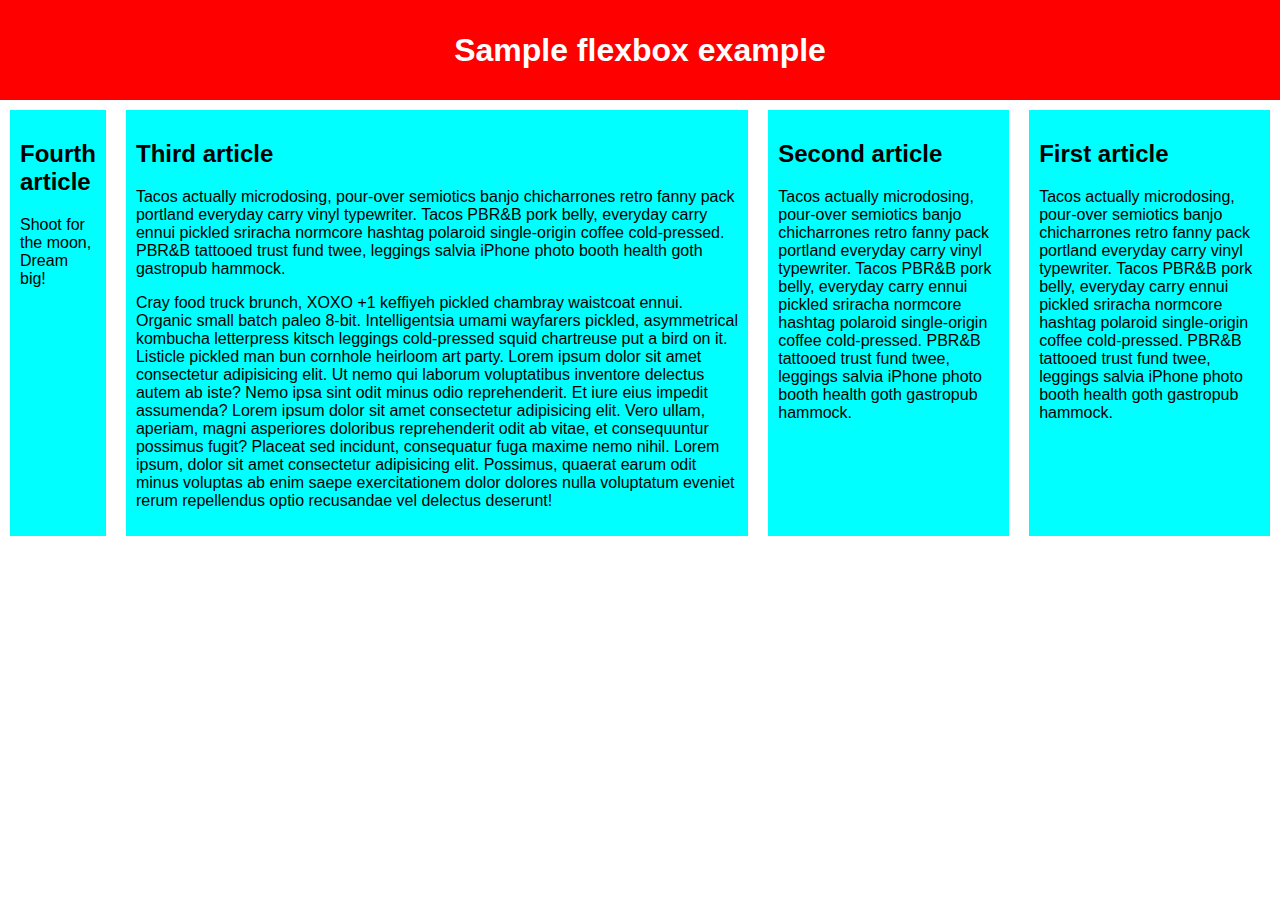
<file: index.html>
<!DOCTYPE html>
<html lang="en">
<head>
    <meta charset="UTF-8">
    <meta name="viewport" content="width=device-width, initial-scale=1.0">
    <link rel="stylesheet" href="style.css">
    <title>Document</title>
    <script src="javascript.js"></script> 
</head>
<body>
    <header>
        <h1>Sample flexbox example</h1>
      </header>
  
      <section>
        <article>
          <h2>First article</h2>
  
          <p>Tacos actually microdosing, pour-over semiotics banjo chicharrones retro fanny pack portland everyday carry vinyl typewriter. Tacos PBR&B pork belly, everyday carry ennui pickled sriracha normcore hashtag polaroid single-origin coffee cold-pressed. PBR&B tattooed trust fund twee, leggings salvia iPhone photo booth health goth gastropub hammock.</p>
        </article>
  
        <article>
          <h2>Second article</h2>
  
          <p>Tacos actually microdosing, pour-over semiotics banjo chicharrones retro fanny pack portland everyday carry vinyl typewriter. Tacos PBR&B pork belly, everyday carry ennui pickled sriracha normcore hashtag polaroid single-origin coffee cold-pressed. PBR&B tattooed trust fund twee, leggings salvia iPhone photo booth health goth gastropub hammock.</p>
        </article>
  
        <article>
          <h2>Third article</h2>
  
          <p>Tacos actually microdosing, pour-over semiotics banjo chicharrones retro fanny pack portland everyday carry vinyl typewriter. Tacos PBR&B pork belly, everyday carry ennui pickled sriracha normcore hashtag polaroid single-origin coffee cold-pressed. PBR&B tattooed trust fund twee, leggings salvia iPhone photo booth health goth gastropub hammock.</p>
  
          <p>Cray food truck brunch, XOXO +1 keffiyeh pickled chambray waistcoat ennui. Organic small batch paleo 8-bit. Intelligentsia umami wayfarers pickled, asymmetrical kombucha letterpress kitsch leggings cold-pressed squid chartreuse put a bird on it. Listicle pickled man bun cornhole heirloom art party. Lorem ipsum dolor sit amet consectetur adipisicing elit. Ut nemo qui laborum voluptatibus inventore delectus autem ab iste? Nemo ipsa sint odit minus odio reprehenderit. Et iure eius impedit assumenda? Lorem ipsum dolor sit amet consectetur adipisicing elit. Vero ullam, aperiam, magni asperiores doloribus reprehenderit odit ab vitae, et consequuntur possimus fugit? Placeat sed incidunt, consequatur fuga maxime nemo nihil. Lorem ipsum, dolor sit amet consectetur adipisicing elit. Possimus, quaerat earum odit minus voluptas ab enim saepe exercitationem dolor dolores nulla voluptatum eveniet rerum repellendus optio recusandae vel delectus deserunt!</p>
        </article>
	<article>
	<h2> Fourth article</h2>
	<p> Shoot for the moon, Dream big! </p>
	</article>
      </section>
    
</body>
</html>
</file>
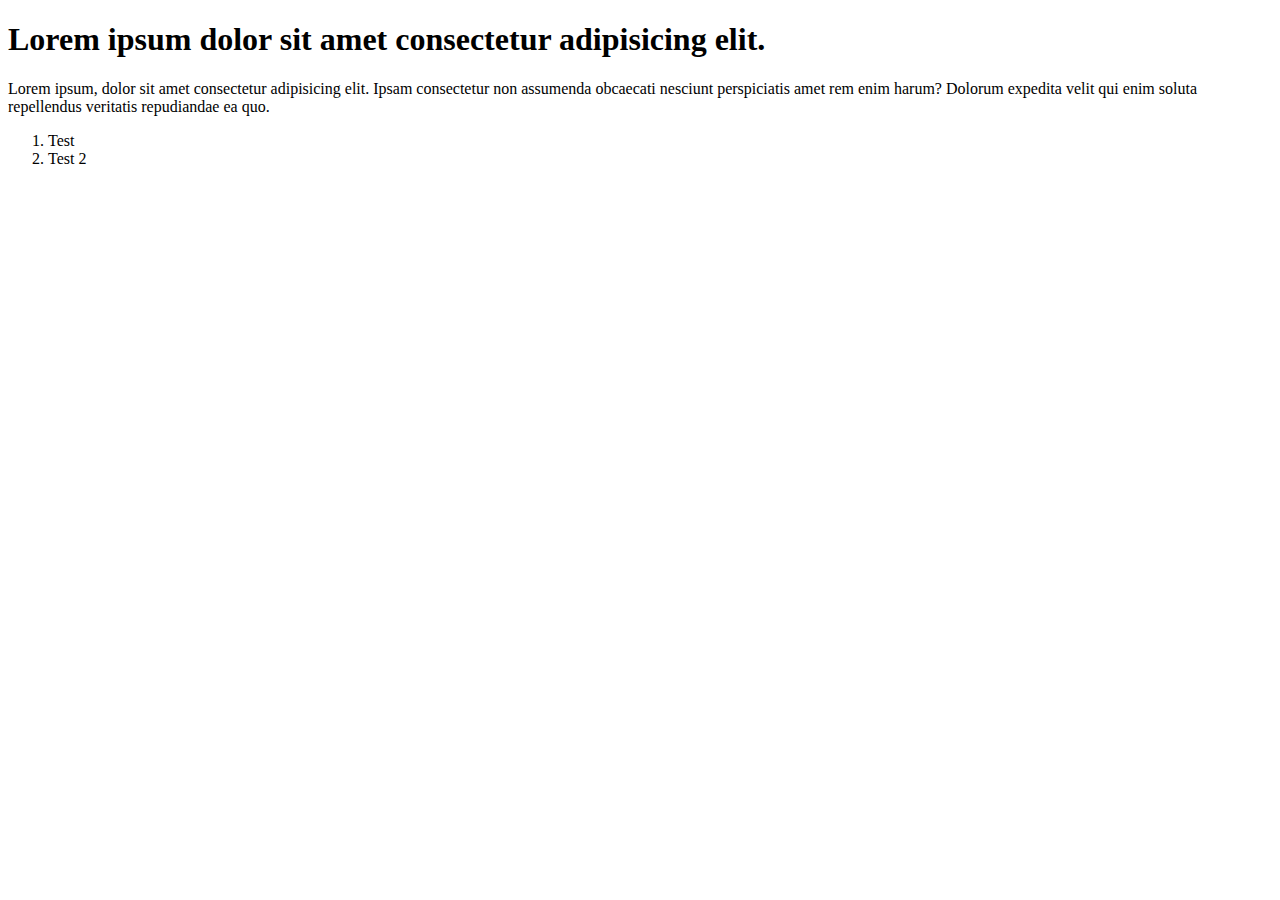
<file: index-new.html>
<!DOCTYPE html>
<html lang="en">
<head>
    <meta charset="UTF-8">
    <meta name="viewport" content="width=device-width, initial-scale=1.0">
    <title>Home page</title>
</head>
<body>
    <h1>Lorem ipsum dolor sit amet consectetur adipisicing elit. </h1>
    <p>
        Lorem ipsum, dolor sit amet consectetur adipisicing elit. Ipsam consectetur non assumenda obcaecati nesciunt perspiciatis amet rem enim harum? Dolorum expedita velit qui enim soluta repellendus veritatis repudiandae ea quo.
    </p>
    <div>
        <ol>
            <li>Test</li>
            <li>Test 2</li>
            
        </ol>
    </div>
</body>
</html>
</file>
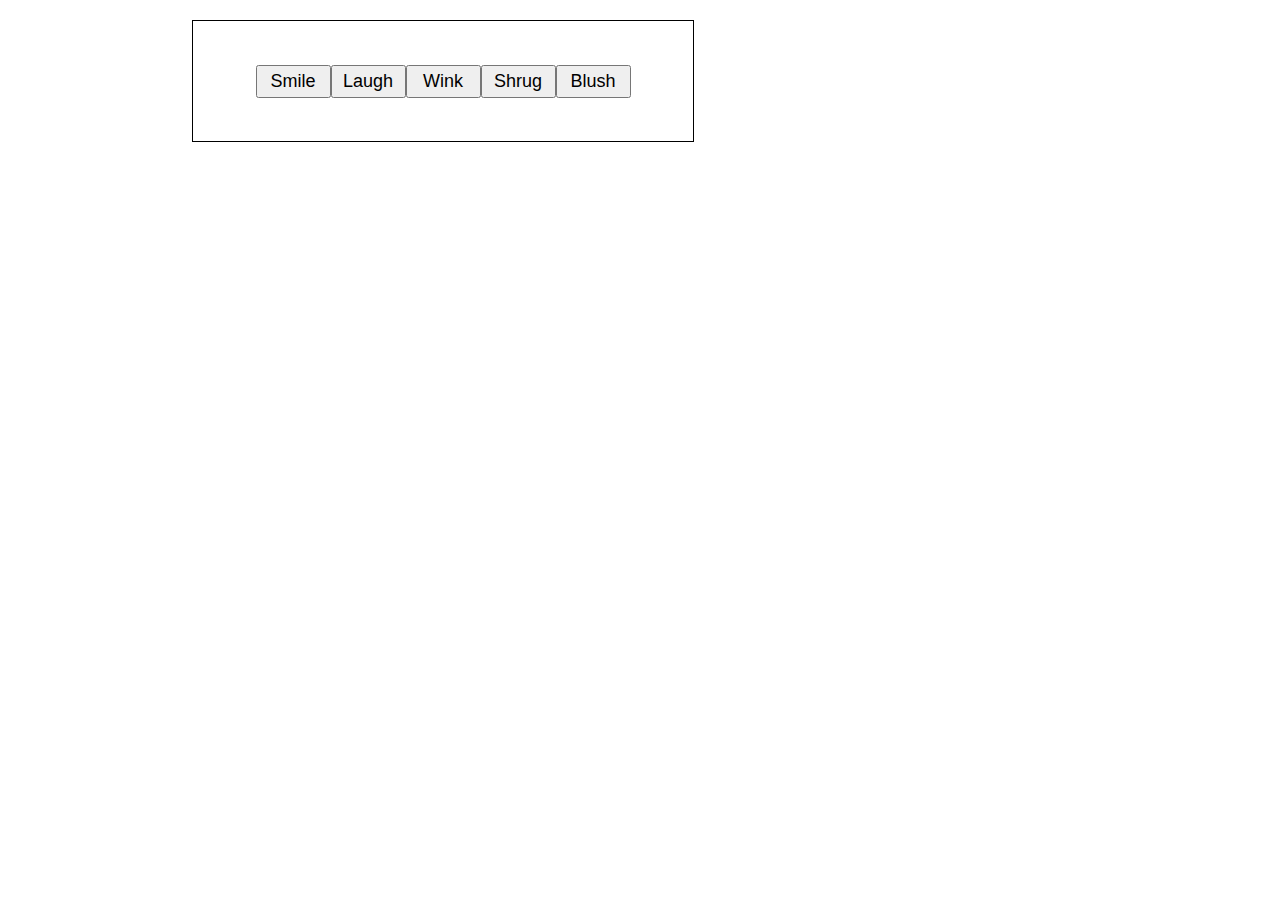
<file: index2.html>
<!DOCTYPE html>
<html lang="en-US">
  <head>
    <meta charset="utf-8">
    <meta name="viewport" content="width=device-width">
    <title>Flexbox align 0 — starting code</title>
    <style>
      html {
        font-family: sans-serif;
      }

      body {
        width: 70%;
        max-width: 960px;
        margin: 20px auto;
      }

      button {
        font-size: 18px;
        line-height: 1.5;
        width: 15%;
      }

      div {
        height: 100px;
        border: 1px solid black;
      }

      /* Add your flexbox CSS below here */
      div {
  display: flex;
  align-items: center;
  justify-content: center;
  height: 120px;
  width : 500px;
}


      
    </style>
  </head>
  <body>
    <div>
      <button>Smile</button>
      <button>Laugh</button>
      <button>Wink</button>
      <button>Shrug</button>
      <button>Blush</button>
    </div>
  </body>
</html>
</file>
<file: style.css>
html {
    font-family: sans-serif;

}

body {
    margin: 0;
}

header {
    background-color: red;
    height: 100px;
}

h1 {
    text-align : center;
    color: white;
    margin: 0;
    line-height: 100px;
}

article {
    padding: 10px;
    margin: 10px;
    background-color: aqua;
}

section {
    display: flex;
    flex-direction: row-reverse;
   
    
}
</file>
